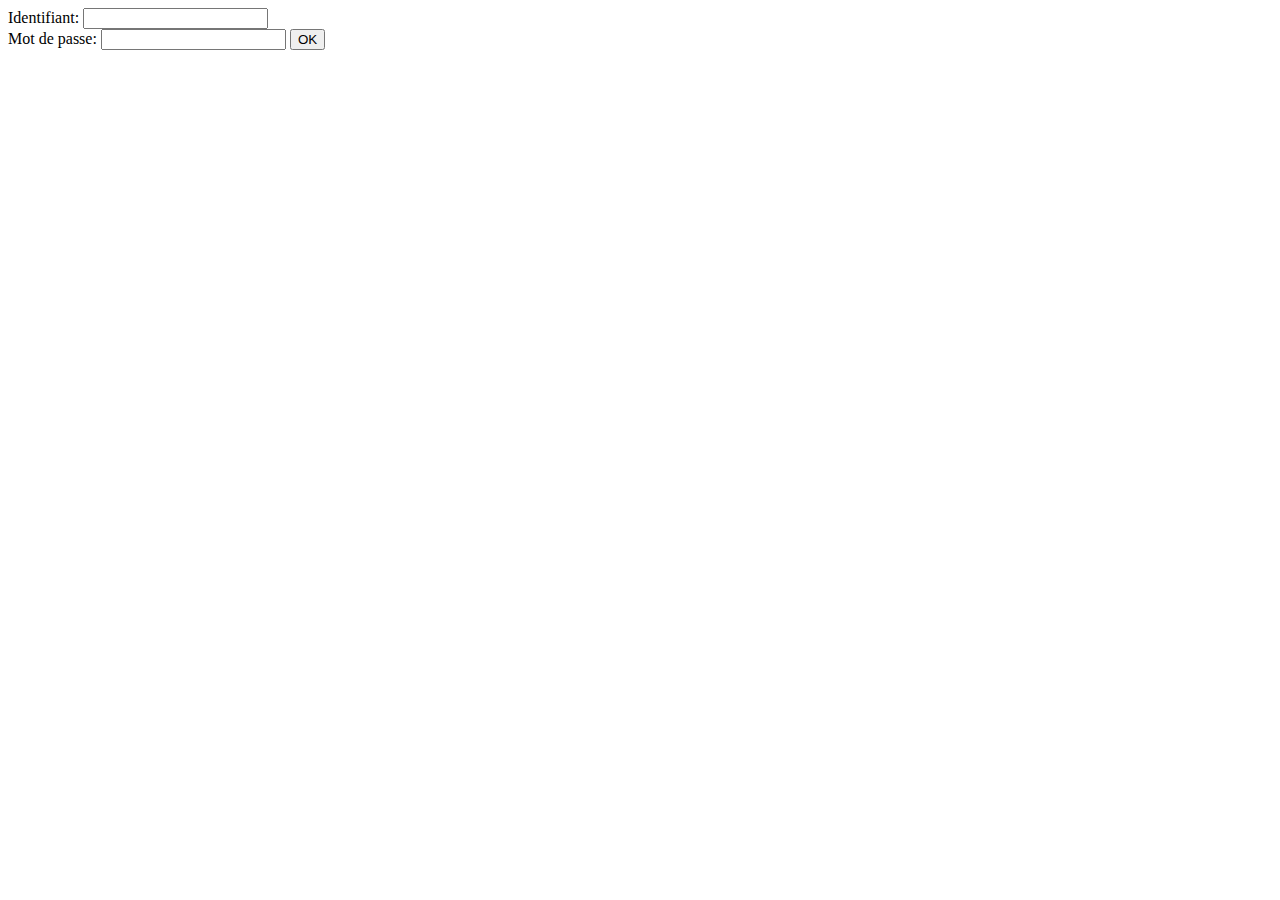
<file: D04-PHP-MAMP/ex01/index.html>
<html>
    <body>
    <form action="create.php" method="post">
    Identifiant: <input type="text" name="login" value=""/>
    <br />
    Mot de passe: <input type="password" name="passwd" value=""/>
    <input type="submit" name="submit" value="OK"/>
    </form>
    </body>
</html>
</file>
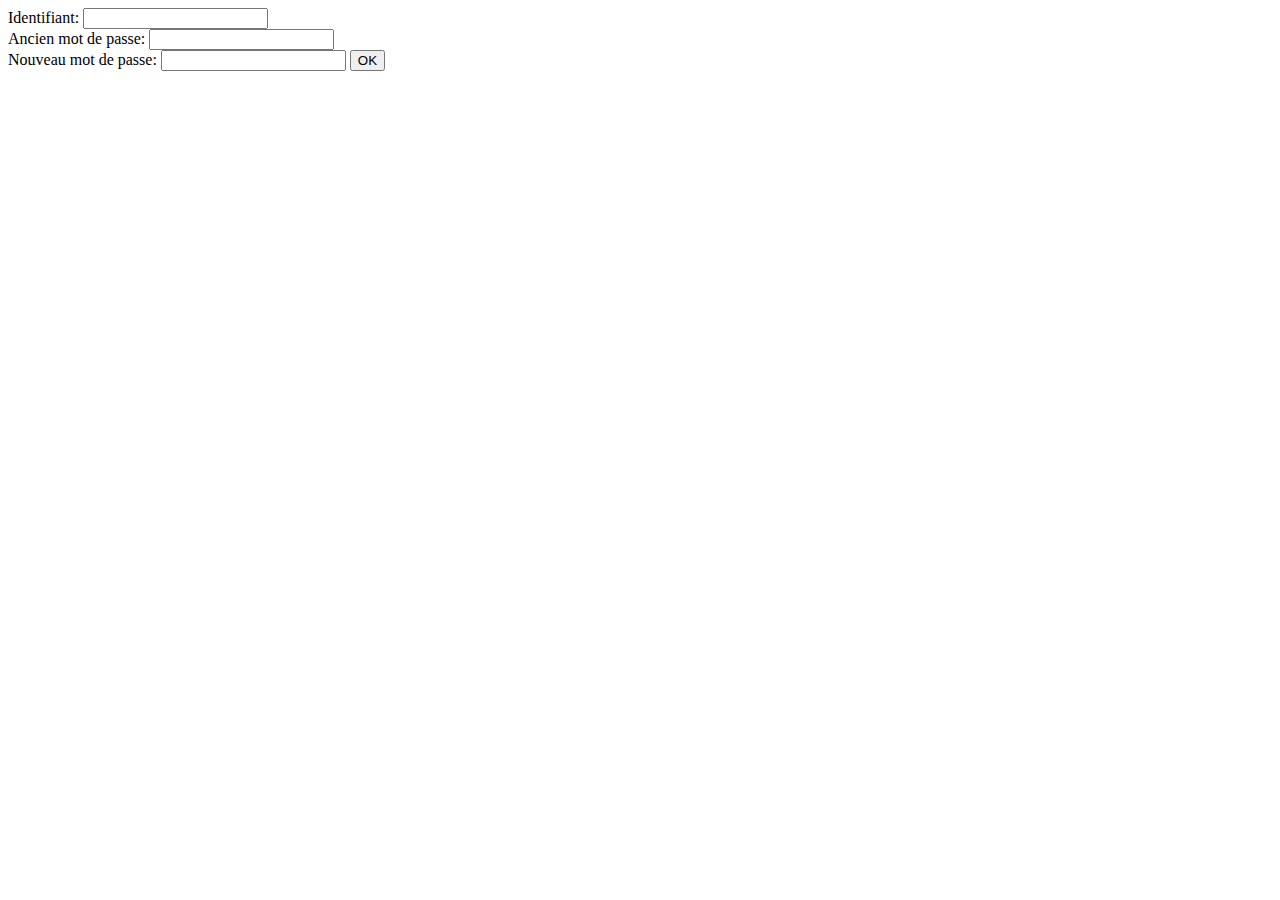
<file: D04-PHP-MAMP/ex02/index.html>
<html>
    <body>
    <form action="modif.php" method="post">
    Identifiant: <input type="text" name="login" value=""/>
    <br />
    Ancien mot de passe: <input type="password" name="oldpw" value="" />
    <br />
    Nouveau mot de passe: <input type="password" name="newpw" value=""/>
    <input type="submit" name="submit" value="OK"/>
    </form>
    </body>
</html>
</file>
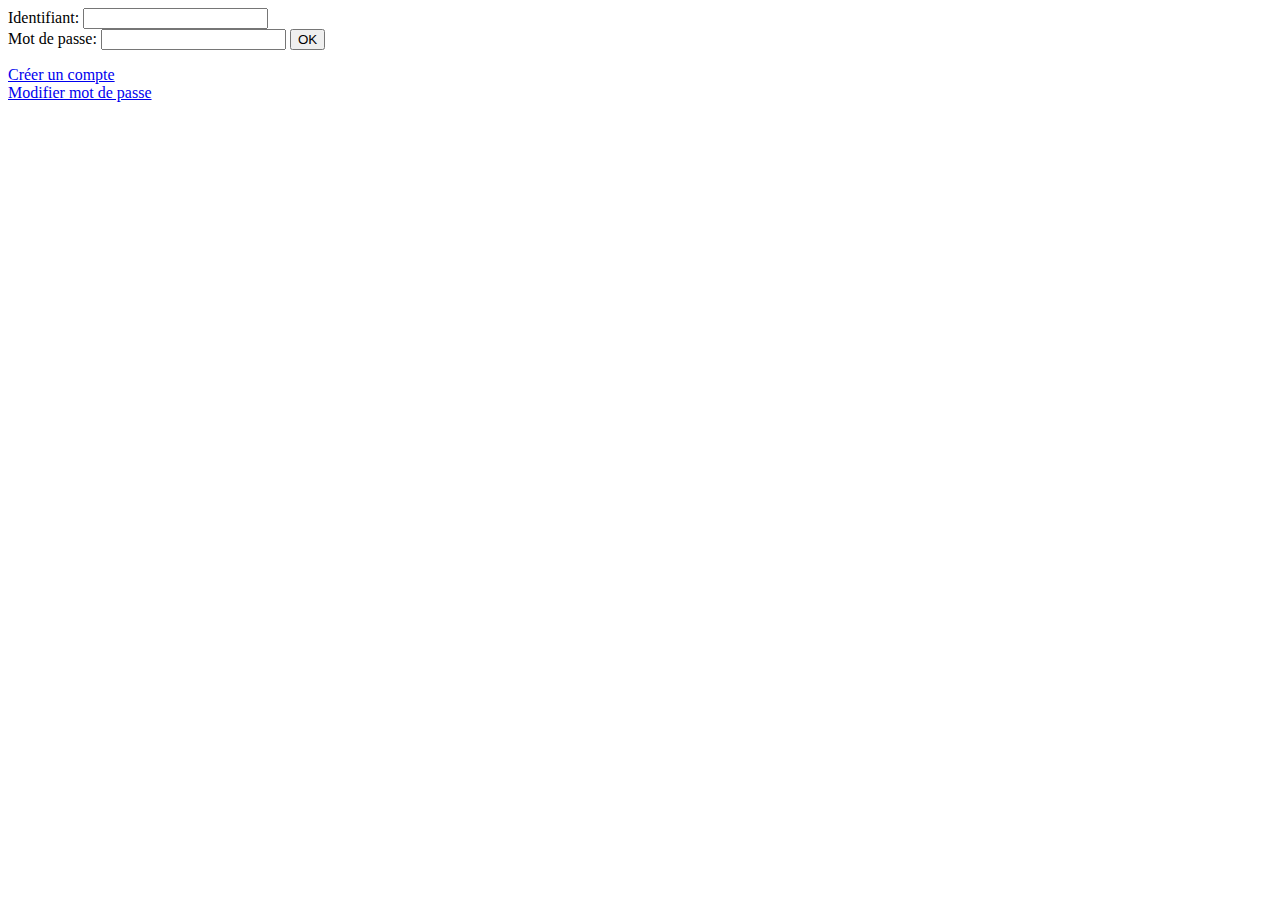
<file: D04-PHP-MAMP/ex04/index.html>
<html>
    <head>
        <meta charset="UTF-8">
    </head>
    <body>
    <form action="login.php" method="post">
    Identifiant: <input type="text" name="login" value="">
    <br />
    Mot de passe: <input type="password" name="passwd" value="">
    <input type="submit" name="submit" value="OK">
    </form>
    <a href="create.html">Créer un compte</a>
    <br />
    <a href="modif.html">Modifier mot de passe</a>
    </body>
</html>
</file>
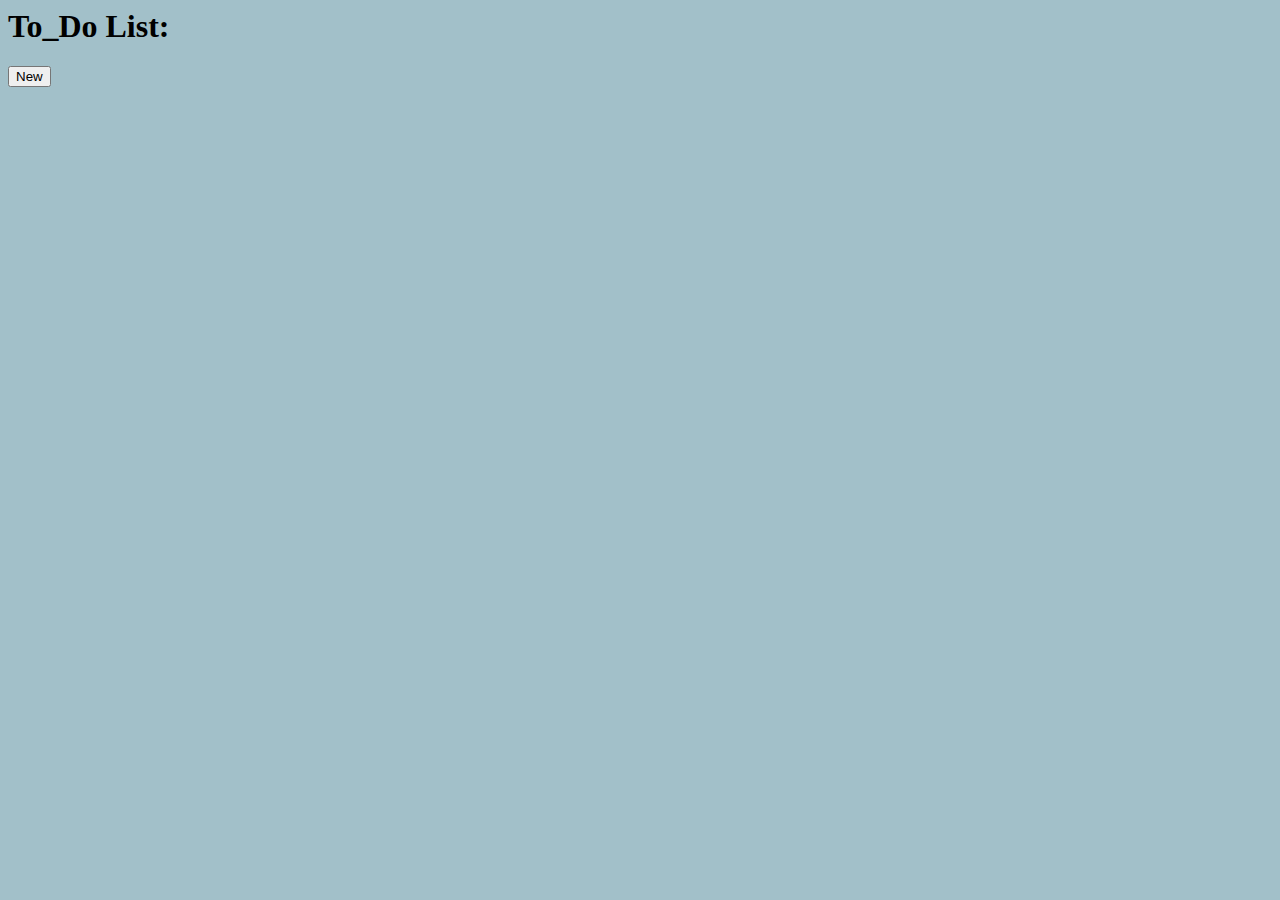
<file: D09-JAVASCRIPT-JQUERY/ex02/index.html>
<html>
    <head>
        <meta charset="UTF-8">
        <title>To_Do</title>
        <style>
            body{           
	            background-color: rgb(162, 192, 201);
	        }
			.new_elem{
   				background-color:rgb(74, 182, 173);
   				width:20%;
    			font-size:1em;
    			padding:1%;
    			margin-top:2px;
 			}
        </style>
    </head>
    <script src="todo.js"></script>
    <body>
		<h1>To_Do List:</h1>
            <div class="ft_list" id="ft_list"></div>
            <button id="submit" onclick="addEntry(this)">New</button>
    </body>
</html>
</file>
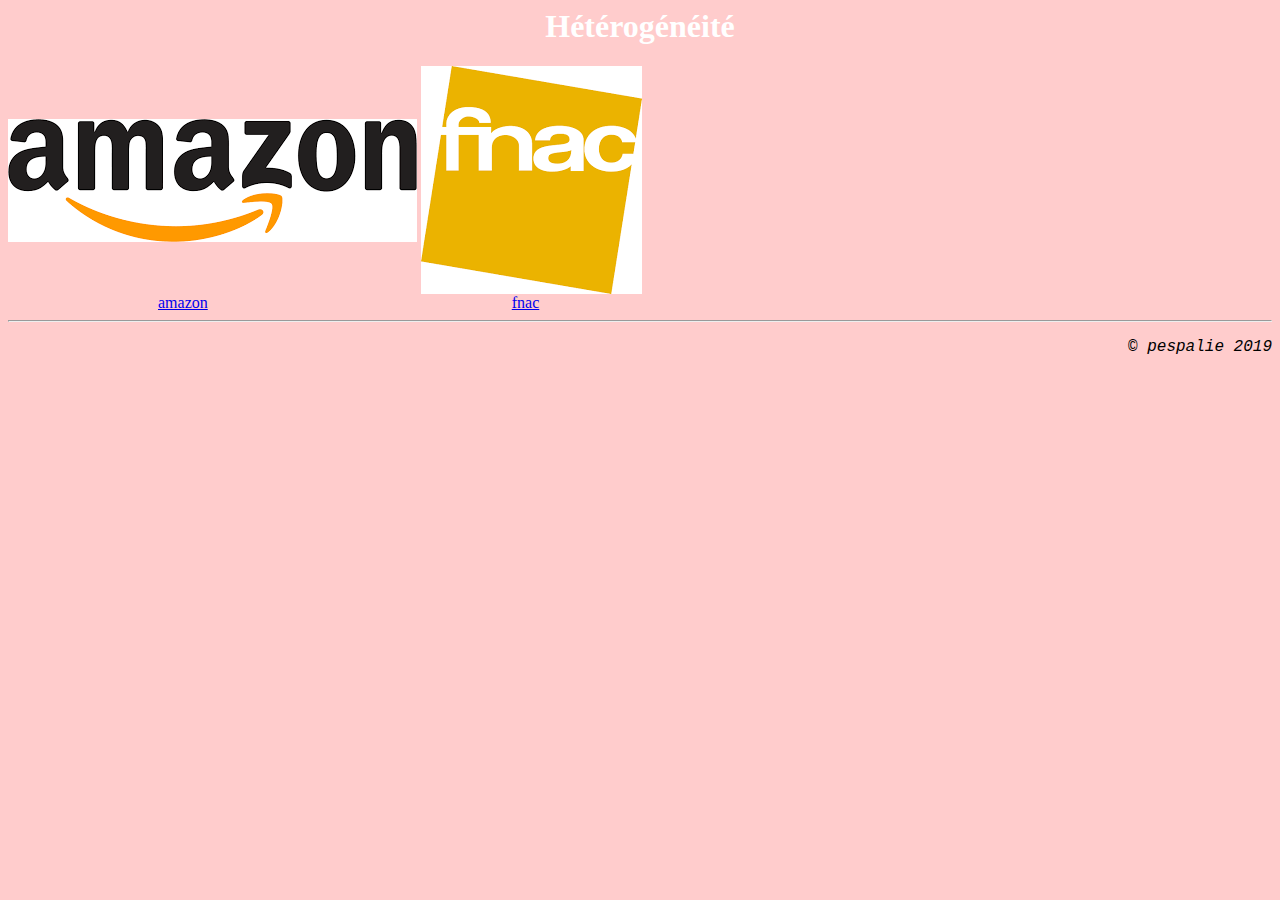
<file: D00-HTML-CSS/ex00/baba.html>
<HTML>
<HEAD>
    <meta charset="UTF-8">
    <TITLE>
        B.A.BA
    </TITLE>
    <STYLE>
        H1 {color:white;}
        p {font-family: 'Courier New', Courier, monospace;
        text-align: right;}
    </STYLE>
</HEAD>
<BODY style="background-color:#ffcccc;">
    <H1><center>Hétérogénéité</center></H1>
        <div>
            <img style ="vertical-align:middle" src="amazon.png">
            <img style="vertical-align:middle" src="fnac.png">
            <BR />
            <a href="https://amazon.fr" style="margin-left:150px">amazon</a>
            <a href="https://www.fnac.com/" style="margin-left:300px">fnac</a>
        </div>
        <hr />
        <p><i>&copy pespalie 2019</i></p>
</BODY>
</HTML>
</file>
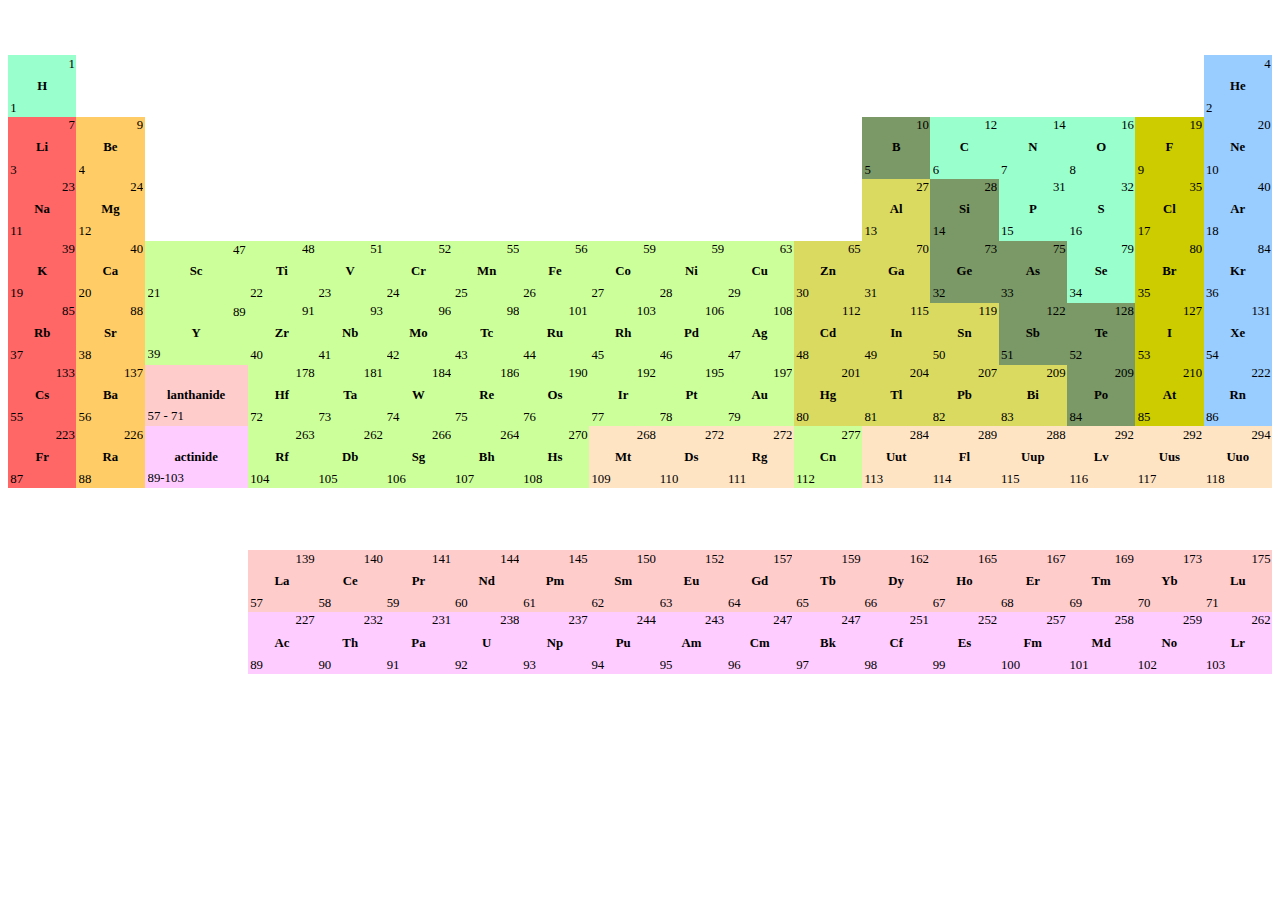
<file: D00-HTML-CSS/ex01/mendeleiev.html>
<html>
    <head>
        <meta charset="UTF-8">
        <title>Tableau Périodique des éléments - Dimitri Mendeleïev</title>
        <style>
            table
            {
                width: 100%;
                height: 70%;
                border-collapse: collapse;
            }
            td, th
            {
                text-align: center;
                position: relative;
                height: 10%;
                width: 2%;
            }
            h1{
                text-align: center;
                color: white;
                font-size: 2vw;
            }
            h2
            {
                margin: 0;
                font-size: 1vw;
                overflow: hidden;
            }
            .num
            {
                position: absolute;
                text-align: left;
                margin: 2%;
                bottom: 0;

            }
            .masse
            {
                position: absolute;
                text-align: right;
                margin: 2%;
                top: 0;
                right: 0;
            }
            .no_border
            {
                height: 10%;
                width: 10%;
                border: none;
            }
            td p
            {
                font-size: 1vw;
                width: 100%;
                max-height: 100%;
                overflow: hidden;
            }
            .non_metal{
                background-color: #99ffcc;
                box-shadow: 0 0 5px #00994d; 
            }
            .gaz_noble{
                background-color: #99ccff;
                box-shadow: 0 0 5px #0066ff;
            }
            .alcalin{
                background-color: #ff6666;
                box-shadow: 0 0 5px #990000;    
            }
            .terreux{
                background-color: #ffcc66;
                box-shadow: 0 0 5px #4d3300;
            }
            .lanthanide{
                background-color: #ffcccc;
                box-shadow:0 0 5px #ff4d4d;
            }
            .actinide{
                background-color: #ffccff;
                box-shadow:0 0 5px #cc00cc;
            }
            .transition{
                background-color: #ccff99;
                box-shadow:0 0 5px #264d00;
            }
            .poor{
                background-color: #dada60;
                box-shadow:0 0 5px #505039;
            }
            .metalloide{
                background-color: #7a9966;
                box-shadow:0 0 5px #293d3d;
            }
            .hallogene{
                background-color: #cccc00;
                box-shadow:0 0 5px #663d00;
            }
            .none{
                background-color: bisque;
                box-shadow: 0 0 5px grey; 
            }
           body{
                background-image: url(https://vignette.wikia.nocookie.net/yandere-simulator/images/f/f1/Galaxy-Background.jpg/revision/latest?cb=20161008081810);
            }
        </style>
    </head>

    <body>
        <div class="wrapper">
            <h1 >Le tableau de Mendeleïev</h1>
        <table> 
            <tr>
                <td class="non_metal"><p class="masse" contenteditable="true">1</p><h2 contenteditable="true">H</h2><p class="num" contenteditable="true">1</p></td>
                <td colspan="16" class="no_border"></td>
                <td class="gaz_noble"><p class="masse" contenteditable="true">4</p><h2 contenteditable="true">He</h2><p class="num" contenteditable="true">2</p></td>
            </tr>
            <tr>
                <td class="alcalin"><p class="masse" contenteditable="true">7</p><h2 contenteditable="true">Li</h2><p class="num" contenteditable="true">3</p></td>
                <td class="terreux"><p class="masse" contenteditable="true">9</p><h2 contenteditable="true">Be</h2><p class="num" contenteditable="true">4</p></td>
                <td colspan="10" class="no_border"></td>
                <td class="metalloide"><p class="masse" contenteditable="true">10</p><h2 contenteditable="true">B</h2><p class="num" contenteditable="true">5</p></td>
                <td class="non_metal"><p class="masse" contenteditable="true">12</p><h2 contenteditable="true">C</h2><p class="num" contenteditable="true">6</p></td>
                <td class="non_metal"><p class="masse" contenteditable="true">14</p><h2 contenteditable="true">N</h2><p class="num" contenteditable="true">7</p></td>
                <td class="non_metal"><p class="masse" contenteditable="true">16</p><h2 contenteditable="true">O</h2><p class="num" contenteditable="true">8</p></td>
                <td class="hallogene"><p class="masse" contenteditable="true">19</p><h2 contenteditable="true">F</h2><p class="num" contenteditable="true">9</p></td>
                <td class="gaz_noble"><p class="masse" contenteditable="true">20</p><h2 contenteditable="true">Ne</h2><p class="num" contenteditable="true">10</p></td>
            </tr>
            <tr>
                <td class="alcalin"><p class="masse" contenteditable="true">23</p><h2 contenteditable="true">Na</h2><p class="num" contenteditable="true">11</p></td>
                <td class="terreux"><p class="masse" contenteditable="true">24</p><h2 contenteditable="true">Mg</h2><p class="num" contenteditable="true">12</p></td>
                <td colspan="10" class="no_border"></td>
                <td class="poor"><p class="masse" contenteditable="true">27</p><h2 contenteditable="true">Al</h2><p class="num" contenteditable="true">13</p></td>
                <td class="metalloide"><p class="masse" contenteditable="true">28</p><h2 contenteditable="true">Si</h2><p class="num" contenteditable="true">14</p></td>
                <td class="non_metal"><p class="masse" contenteditable="true">31</p><h2 contenteditable="true">P</h2><p class="num" contenteditable="true">15</p></td>
                <td class="non_metal"><p class="masse" contenteditable="true">32</p><h2 contenteditable="true">S</h2><p class="num" contenteditable="true">16</p></td>
                <td class="hallogene"><p class="masse" contenteditable="true">35</p><h2 contenteditable="true">Cl</h2><p class="num" contenteditable="true">17</p></td>
                <td class="gaz_noble"><p class="masse" contenteditable="true">40</p><h2 contenteditable="true">Ar</h2><p class="num" contenteditable="true">18</p></td>
            </tr>
            <tr>
                <td class="alcalin"><p class="masse" contenteditable="true">39</p><h2 contenteditable="true">K</h2><p class="num" contenteditable="true">19</p></td>
                <td class="terreux"><p class="masse" contenteditable="true">40</p><h2 contenteditable="true">Ca</h2><p class="num" contenteditable="true">20</p></td>
                <td class="transition"><p class="masse" contenteditable="true">47</p><h2 contenteditable="true">Sc</h2><p class="num" contenteditable="true">21</p></td>
                <td class="transition"><p class="masse" contenteditable="true">48</p><h2 contenteditable="true">Ti</h2><p class="num" contenteditable="true">22</p></td>
                <td class="transition"><p class="masse" contenteditable="true">51</p><h2 contenteditable="true">V</h2><p class="num" contenteditable="true">23</p></td>
                <td class="transition"><p class="masse" contenteditable="true">52</p><h2 contenteditable="true">Cr</h2><p class="num" contenteditable="true">24</p></td>
                <td class="transition"><p class="masse" contenteditable="true">55</p><h2 contenteditable="true">Mn</h2><p class="num" contenteditable="true">25</p></td>
                <td class="transition"><p class="masse" contenteditable="true">56</p><h2 contenteditable="true">Fe</h2><p class="num" contenteditable="true">26</p></td>
                <td class="transition"><p class="masse" contenteditable="true">59</p><h2 contenteditable="true">Co</h2><p class="num" contenteditable="true">27</p></td>
                <td class="transition"><p class="masse" contenteditable="true">59</p><h2 contenteditable="true">Ni</h2><p class="num" contenteditable="true">28</p></td>
                <td class="transition"><p class="masse" contenteditable="true">63</p><h2 contenteditable="true">Cu</h2><p class="num" contenteditable="true">29</p></td>
                <td class="poor"><p class="masse" contenteditable="true">65</p><h2 contenteditable="true">Zn</h2><p class="num" contenteditable="true">30</p></td>
                <td class="poor"><p class="masse" contenteditable="true">70</p><h2 contenteditable="true">Ga</h2><p class="num" contenteditable="true">31</p></td>
                <td class="metalloide"><p class="masse" contenteditable="true">73</p><h2 contenteditable="true">Ge</h2><p class="num" contenteditable="true">32</p></td>
                <td class="metalloide"><p class="masse" contenteditable="true">75</p><h2 contenteditable="true">As</h2><p class="num" contenteditable="true">33</p></td>
                <td class="non_metal"><p class="masse" contenteditable="true">79</p><h2 contenteditable="true">Se</h2><p class="num" contenteditable="true">34</p></td>
                <td class="hallogene"><p class="masse" contenteditable="true">80</p><h2 contenteditable="true">Br</h2><p class="num" contenteditable="true">35</p></td>
                <td class="gaz_noble"><p class="masse" contenteditable="true">84</p><h2 contenteditable="true">Kr</h2><p class="num" contenteditable="true">36</p></td>
            </tr>
            <tr>
                <td class="alcalin"><p class="masse" contenteditable="true">85</p><h2 contenteditable="true">Rb</h2><p class="num" contenteditable="true">37</p></td>
                <td class="terreux"><p class="masse" contenteditable="true">88</p><h2 contenteditable="true">Sr</h2><p class="num" contenteditable="true">38</p></td>
                <td class="transition"><p class="masse" contenteditable="true">89</p><h2 contenteditable="true">Y</h2><p class="num" contenteditable="true">39</p></td>
                <td class="transition"><p class="masse" contenteditable="true">91</p><h2 contenteditable="true">Zr</h2><p class="num" contenteditable="true">40</p></td>
                <td class="transition"><p class="masse" contenteditable="true">93</p><h2 contenteditable="true">Nb</h2><p class="num" contenteditable="true">41</p></td>
                <td class="transition"><p class="masse" contenteditable="true">96</p><h2 contenteditable="true">Mo</h2><p class="num" contenteditable="true">42</p></td>
                <td class="transition"><p class="masse" contenteditable="true">98</p><h2 contenteditable="true">Tc</h2><p class="num" contenteditable="true">43</p></td>
                <td class="transition"><p class="masse" contenteditable="true">101</p><h2 contenteditable="true">Ru</h2><p class="num" contenteditable="true">44</p></td>
                <td class="transition"><p class="masse" contenteditable="true">103</p><h2 contenteditable="true">Rh</h2><p class="num" contenteditable="true">45</p></td>
                <td class="transition"><p class="masse" contenteditable="true">106</p><h2 contenteditable="true">Pd</h2><p class="num" contenteditable="true">46</p></td>
                <td class="transition"><p class="masse" contenteditable="true">108</p><h2 contenteditable="true">Ag</h2><p class="num" contenteditable="true">47</p></td>
                <td class="poor"><p class="masse" contenteditable="true">112</p><h2 contenteditable="true">Cd</h2><p class="num" contenteditable="true">48</p></td>
                <td class="poor"><p class="masse" contenteditable="true">115</p><h2 contenteditable="true">In</h2><p class="num" contenteditable="true">49</p></td>
                <td class="poor"><p class="masse" contenteditable="true">119</p><h2 contenteditable="true">Sn</h2><p class="num" contenteditable="true">50</p></td>
                <td class="metalloide"><p class="masse" contenteditable="true">122</p><h2 contenteditable="true">Sb</h2><p class="num" contenteditable="true">51</p></td>
                <td class="metalloide"><p class="masse" contenteditable="true">128</p><h2 contenteditable="true">Te</h2><p class="num" contenteditable="true">52</p></td>
                <td class="hallogene"><p class="masse" contenteditable="true">127</p><h2 contenteditable="true">I</h2><p class="num" contenteditable="true">53</p></td>
                <td class="gaz_noble"><p class="masse" contenteditable="true">131</p><h2 contenteditable="true">Xe</h2><p class="num" contenteditable="true">54</p></td>
            </tr>
            <tr>
                <td class="alcalin"><p class="masse" contenteditable="true">133</p><h2 contenteditable="true">Cs</h2><p class="num" contenteditable="true">55</p></td>
                <td class="terreux"><p class="masse" contenteditable="true">137</p><h2 contenteditable="true">Ba</h2><p class="num" contenteditable="true">56</p></td>
                <td class="lanthanide"><p class="masse" contenteditable="true"></p><h2 contenteditable="true">lanthanide</h2><p class="num" contenteditable="true">57 - 71</p></td>
                <td class="transition"><p class="masse" contenteditable="true">178</p><h2 contenteditable="true">Hf</h2><p class="num" contenteditable="true">72</p></td>
                <td class="transition"><p class="masse" contenteditable="true">181</p><h2 contenteditable="true">Ta</h2><p class="num" contenteditable="true">73</p></td>
                <td class="transition"><p class="masse" contenteditable="true">184</p><h2 contenteditable="true">W</h2><p class="num" contenteditable="true">74</p></td>
                <td class="transition"><p class="masse" contenteditable="true">186</p><h2 contenteditable="true">Re</h2><p class="num" contenteditable="true">75</p></td>
                <td class="transition"><p class="masse" contenteditable="true">190</p><h2 contenteditable="true">Os</h2><p class="num" contenteditable="true">76</p></td>
                <td class="transition"><p class="masse" contenteditable="true">192</p><h2 contenteditable="true">Ir</h2><p class="num" contenteditable="true">77</p></td>
                <td class="transition"><p class="masse" contenteditable="true">195</p><h2 contenteditable="true">Pt</h2><p class="num" contenteditable="true">78</p></td>
                <td class="transition"><p class="masse" contenteditable="true">197</p><h2 contenteditable="true">Au</h2><p class="num" contenteditable="true">79</p></td>
                <td class="poor"><p class="masse" contenteditable="true">201</p><h2 contenteditable="true">Hg</h2><p class="num" contenteditable="true">80</p></td>
                <td class="poor"><p class="masse" contenteditable="true">204</p><h2 contenteditable="true">Tl</h2><p class="num" contenteditable="true">81</p></td>
                <td class="poor"><p class="masse" contenteditable="true">207</p><h2 contenteditable="true">Pb</h2><p class="num" contenteditable="true">82</p></td>
                <td class="poor"><p class="masse" contenteditable="true">209</p><h2 contenteditable="true">Bi</h2><p class="num" contenteditable="true">83</p></td>
                <td class="metalloide"><p class="masse" contenteditable="true">209</p><h2 contenteditable="true">Po</h2><p class="num" contenteditable="true">84</p></td>
                <td class="hallogene"><p class="masse" contenteditable="true">210</p><h2 contenteditable="true">At</h2><p class="num" contenteditable="true">85</p></td>
                <td class="gaz_noble"><p class="masse" contenteditable="true">222</p><h2 contenteditable="true">Rn</h2><p class="num" contenteditable="true">86</p></td>
            </tr>
            <tr>
                <td class="alcalin"><p class="masse" contenteditable="true">223</p><h2 contenteditable="true">Fr</h2><p class="num" contenteditable="true">87</p></td>
                <td class="terreux"><p class="masse" contenteditable="true">226</p><h2 contenteditable="true">Ra</h2><p class="num" contenteditable="true">88</p></td>
                <td class="actinide"><p class="masse" contenteditable="true"></p><h2 contenteditable="true">actinide</h2><p class="num" contenteditable="true">89-103</p></td>
                <td class="transition"><p class="masse" contenteditable="true">263</p><h2 contenteditable="true">Rf</h2><p class="num" contenteditable="true">104</p></td>
                <td class="transition"><p class="masse" contenteditable="true">262</p><h2 contenteditable="true">Db</h2><p class="num" contenteditable="true">105</p></td>
                <td class="transition"><p class="masse" contenteditable="true">266</p><h2 contenteditable="true">Sg</h2><p class="num" contenteditable="true">106</p></td>
                <td class="transition"><p class="masse" contenteditable="true">264</p><h2 contenteditable="true">Bh</h2><p class="num" contenteditable="true">107</p></td>
                <td class="transition"><p class="masse" contenteditable="true">270</p><h2 contenteditable="true">Hs</h2><p class="num" contenteditable="true">108</p></td>
                <td class="none"><p class="masse" contenteditable="true">268</p><h2 contenteditable="true">Mt</h2><p class="num" contenteditable="true">109</p></td>
                <td class="none"><p class="masse" contenteditable="true">272</p><h2 contenteditable="true">Ds</h2><p class="num" contenteditable="true">110</p></td>
                <td class="none"><p class="masse" contenteditable="true">272</p><h2 contenteditable="true">Rg</h2><p class="num" contenteditable="true">111</p></td>
                <td class="transition"><p class="masse" contenteditable="true">277</p><h2 contenteditable="true">Cn</h2><p class="num" contenteditable="true">112</p></td>
                <td class="none"><p class="masse" contenteditable="true">284</p><h2 contenteditable="true">Uut</h2><p class="num" contenteditable="true">113</p></td>
                <td class="none"><p class="masse" contenteditable="true">289</p><h2 contenteditable="true">Fl</h2><p class="num" contenteditable="true">114</p></td>
                <td class="none"><p class="masse" contenteditable="true">288</p><h2 contenteditable="true">Uup</h2><p class="num" contenteditable="true">115</p></td>
                <td class="none"><p class="masse" contenteditable="true">292</p><h2 contenteditable="true">Lv</h2><p class="num" contenteditable="true">116</p></td>
                <td class="none"><p class="masse" contenteditable="true">292</p><h2 contenteditable="true">Uus</h2><p class="num" contenteditable="true">117</p></td>
                <td class="none"><p class="masse" contenteditable="true">294</p><h2 contenteditable="true">Uuo</h2><p class="num" contenteditable="true">118</p></td>
            </tr>
            <tr>
            </tr>
            <tr>
                <td colspan="3" class="no_border"></td>
                <td class="lanthanide"><p class="masse" contenteditable="true">139</p><h2 contenteditable="true">La</h2><p class="num" contenteditable="true">57</p></td>
                <td class="lanthanide"><p class="masse" contenteditable="true">140</p><h2 contenteditable="true">Ce</h2><p class="num" contenteditable="true">58</p></td>
                <td class="lanthanide"><p class="masse" contenteditable="true">141</p><h2 contenteditable="true">Pr</h2><p class="num" contenteditable="true">59</p></td>
                <td class="lanthanide"><p class="masse" contenteditable="true">144</p><h2 contenteditable="true">Nd</h2><p class="num" contenteditable="true">60</p></td>
                <td class="lanthanide"><p class="masse" contenteditable="true">145</p><h2 contenteditable="true">Pm</h2><p class="num" contenteditable="true">61</p></td>
                <td class="lanthanide"><p class="masse" contenteditable="true">150</p><h2 contenteditable="true">Sm</h2><p class="num" contenteditable="true">62</p></td>
                <td class="lanthanide"><p class="masse" contenteditable="true">152</p><h2 contenteditable="true">Eu</h2><p class="num" contenteditable="true">63</p></td>
                <td class="lanthanide"><p class="masse" contenteditable="true">157</p><h2 contenteditable="true">Gd</h2><p class="num" contenteditable="true">64</p></td>
                <td class="lanthanide"><p class="masse" contenteditable="true">159</p><h2 contenteditable="true">Tb</h2><p class="num" contenteditable="true">65</p></td>
                <td class="lanthanide"><p class="masse" contenteditable="true">162</p><h2 contenteditable="true">Dy</h2><p class="num" contenteditable="true">66</p></td>
                <td class="lanthanide"><p class="masse" contenteditable="true">165</p><h2 contenteditable="true">Ho</h2><p class="num" contenteditable="true">67</p></td>
                <td class="lanthanide"><p class="masse" contenteditable="true">167</p><h2 contenteditable="true">Er</h2><p class="num" contenteditable="true">68</p></td>
                <td class="lanthanide"><p class="masse" contenteditable="true">169</p><h2 contenteditable="true">Tm</h2><p class="num" contenteditable="true">69</p></td>
                <td class="lanthanide"><p class="masse" contenteditable="true">173</p><h2 contenteditable="true">Yb</h2><p class="num" contenteditable="true">70</p></td>
                <td class="lanthanide"><p class="masse" contenteditable="true">175</p><h2 contenteditable="true">Lu</h2><p class="num" contenteditable="true">71</p></td> 
            </tr>
            <tr>
                <td colspan="3" class="no_border"></td>
                <td class="actinide"><p class="masse" contenteditable="true">227</p><h2 contenteditable="true">Ac</h2><p class="num" contenteditable="true">89</p></td>
                <td class="actinide"><p class="masse" contenteditable="true">232</p><h2 contenteditable="true">Th</h2><p class="num" contenteditable="true">90</p></td>
                <td class="actinide"><p class="masse" contenteditable="true">231</p><h2 contenteditable="true">Pa</h2><p class="num" contenteditable="true">91</p></td>
                <td class="actinide"><p class="masse" contenteditable="true">238</p><h2 contenteditable="true">U</h2><p class="num" contenteditable="true">92</p></td>
                <td class="actinide"><p class="masse" contenteditable="true">237</p><h2 contenteditable="true">Np</h2><p class="num" contenteditable="true">93</p></td>
                <td class="actinide"><p class="masse" contenteditable="true">244</p><h2 contenteditable="true">Pu</h2><p class="num" contenteditable="true">94</p></td>
                <td class="actinide"><p class="masse" contenteditable="true">243</p><h2 contenteditable="true">Am</h2><p class="num" contenteditable="true">95</p></td>
                <td class="actinide"><p class="masse" contenteditable="true">247</p><h2 contenteditable="true">Cm</h2><p class="num" contenteditable="true">96</p></td>
                <td class="actinide"><p class="masse" contenteditable="true">247</p><h2 contenteditable="true">Bk</h2><p class="num" contenteditable="true">97</p></td>
                <td class="actinide"><p class="masse" contenteditable="true">251</p><h2 contenteditable="true">Cf</h2><p class="num" contenteditable="true">98</p></td>
                <td class="actinide"><p class="masse" contenteditable="true">252</p><h2 contenteditable="true">Es</h2><p class="num" contenteditable="true">99</p></td>
                <td class="actinide"><p class="masse" contenteditable="true">257</p><h2 contenteditable="true">Fm</h2><p class="num" contenteditable="true">100</p></td>
                <td class="actinide"><p class="masse" contenteditable="true">258</p><h2 contenteditable="true">Md</h2><p class="num" contenteditable="true">101</p></td>
                <td class="actinide"><p class="masse" contenteditable="true">259</p><h2 contenteditable="true">No</h2><p class="num" contenteditable="true">102</p></td>
                <td class="actinide"><p class="masse" contenteditable="true">262</p><h2 contenteditable="true">Lr</h2><p class="num" contenteditable="true">103</p></td>
            </tr>
        </table>
        </div>
    </body>
</html>
</file>
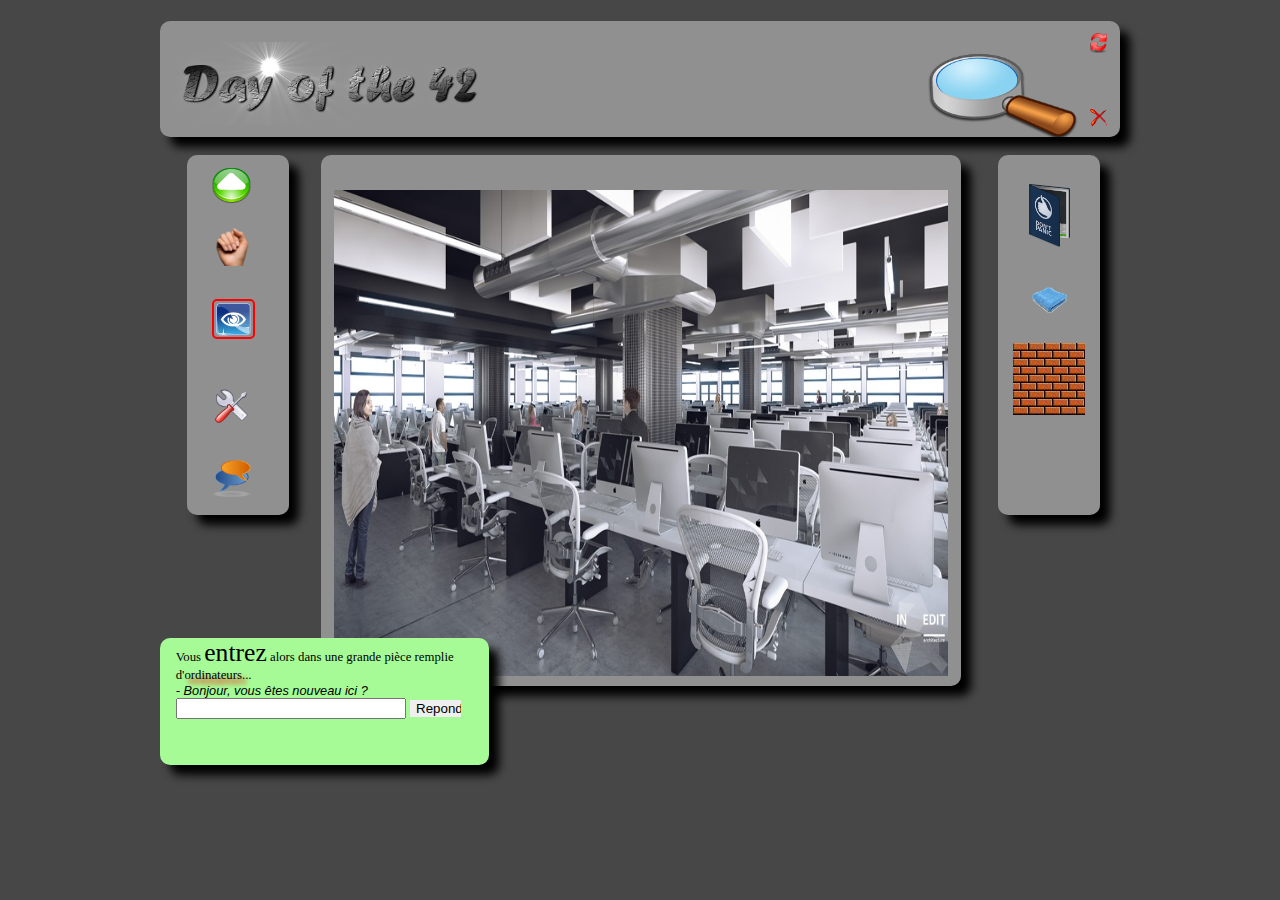
<file: D00-HTML-CSS/ex02/doft.html>
<html>
    <head>
        <meta charset="UTF-8">
        <title>Day of the 42</title>
        <link rel="stylesheet" href="doft.css">
    </head>
    <body>
    <div class="wrapper">
        <header class="radius shadow">
            <img src="ressources/day_of_the_42.png">
            <div class="top_right">
                <img src="ressources/loupe.png" class="loupe">
                <a href="https://disney.com/"><img src="ressources/reload.png" class="reload" title="Recommencer au début"></a>
                <a href="https://www.relaischateaux.com/fr/"><img src="ressources/close.gif" class="close" title="Déconnecter"></a>
            </div>
        </header> 
        <div class="middle">
            <div class="radius shadow left_column">
                <img src="ressources/arrow.png" class="arrow" title="Avancer" alt="Avancer">
                <img src="ressources/main.png" class="main" title="Prendre" alt="Prendre">
                <img src="ressources/oeil.png" class="oeil" title="Regarder" alt="Regarder">
                <img src="ressources/outil.png" class="outil" title="Utiliser" alt="Utiliser">
                <img src="ressources/chat-icon.png" class="chat" title="Parler" alt="Parler">
            </div>
            <div class="radius shadow room">
                <img src="ressources/cluster.jpg">
                <a id="ikea" href="https://www.ikea.com/"></a>
                <a id="apple" href="https://www.apple.com/"></a>
            </div>
            <div class="radius shadow right_column">
                <img src="ressources/book.png" class="book" title="Option">
                <img src="ressources/towel.png" class="towel" title="Save">
                <div class="brick" title="Return"></div>
            </div>
        </div>  
        <div class="radius shadow green_box">
            <p>Vous <span class="bold">entrez</span> alors dans une grande pièce remplie d'<span class="shad">ordinateurs</span>...</p>
            <p class="italic">- Bonjour, vous êtes nouveau ici ?</p>
            <form action="">
                <input type="text" class="bar">
                <input type="submit" class="case" value="Repondre">
            </form>
        </div>
    </div>
    </body>
</html>
</file>
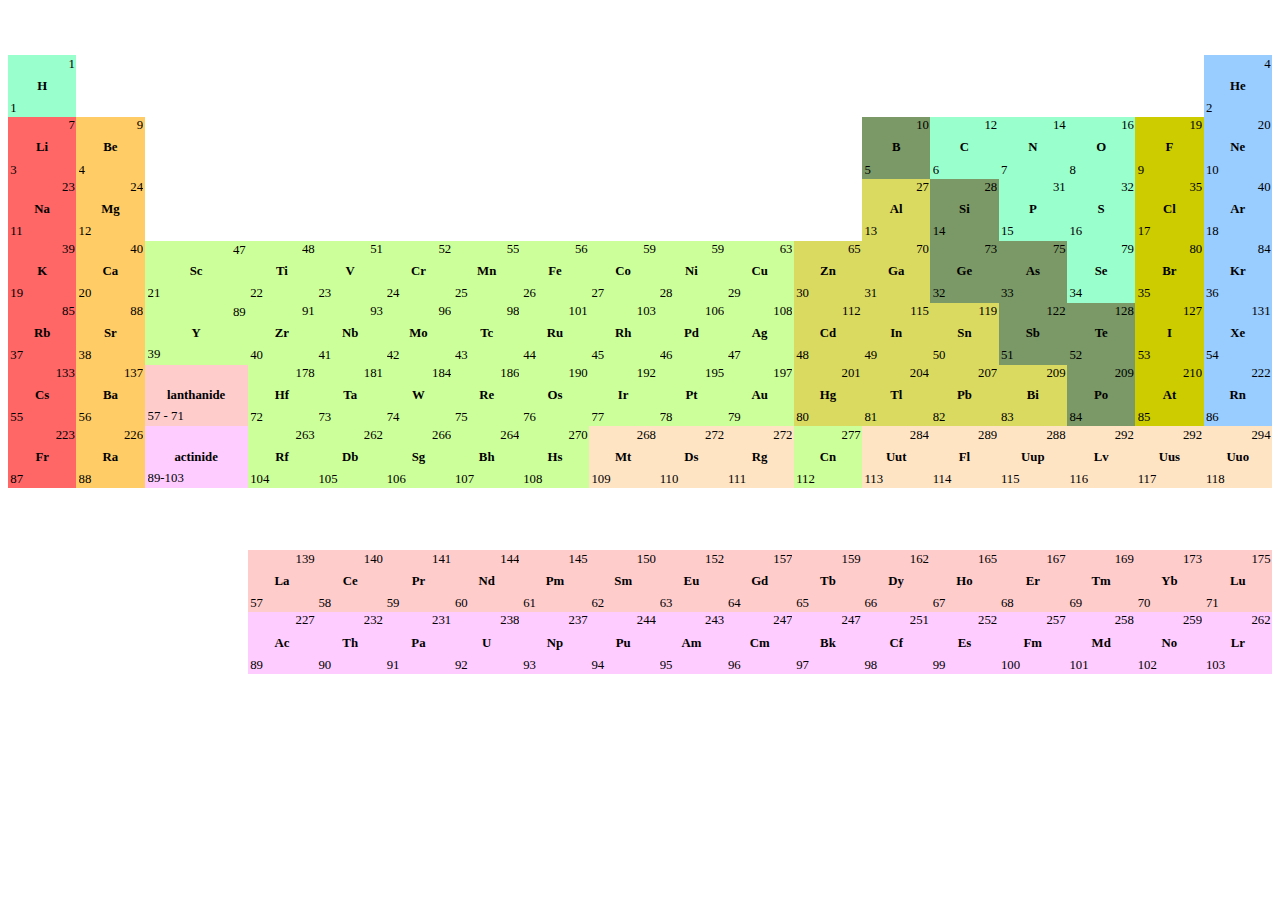
<file: D00-HTML-CSS/ex03/responsive.html>
<html>
    <head>
        <meta charset="UTF-8">
        <title>Tableau Périodique des éléments - Dimitri Mendeleïev</title>
        <link rel="stylesheet" href="responsive.css">
    </head>

    <body>
        <div class="wrapper">
            <h1 >Le tableau de Mendeleïev</h1>
        <table> 
            <tr>
                <td class="non_metal"><p class="masse" contenteditable="true">1</p><h2 contenteditable="true">H</h2><p class="num" contenteditable="true">1</p></td>
                <td colspan="16" class="no_border"></td>
                <td class="gaz_noble"><p class="masse" contenteditable="true">4</p><h2 contenteditable="true">He</h2><p class="num" contenteditable="true">2</p></td>
            </tr>
            <tr>
                <td class="alcalin"><p class="masse" contenteditable="true">7</p><h2 contenteditable="true">Li</h2><p class="num" contenteditable="true">3</p></td>
                <td class="terreux"><p class="masse" contenteditable="true">9</p><h2 contenteditable="true">Be</h2><p class="num" contenteditable="true">4</p></td>
                <td colspan="10" class="no_border"></td>
                <td class="metalloide"><p class="masse" contenteditable="true">10</p><h2 contenteditable="true">B</h2><p class="num" contenteditable="true">5</p></td>
                <td class="non_metal"><p class="masse" contenteditable="true">12</p><h2 contenteditable="true">C</h2><p class="num" contenteditable="true">6</p></td>
                <td class="non_metal"><p class="masse" contenteditable="true">14</p><h2 contenteditable="true">N</h2><p class="num" contenteditable="true">7</p></td>
                <td class="non_metal"><p class="masse" contenteditable="true">16</p><h2 contenteditable="true">O</h2><p class="num" contenteditable="true">8</p></td>
                <td class="hallogene"><p class="masse" contenteditable="true">19</p><h2 contenteditable="true">F</h2><p class="num" contenteditable="true">9</p></td>
                <td class="gaz_noble"><p class="masse" contenteditable="true">20</p><h2 contenteditable="true">Ne</h2><p class="num" contenteditable="true">10</p></td>
            </tr>
            <tr>
                <td class="alcalin"><p class="masse" contenteditable="true">23</p><h2 contenteditable="true">Na</h2><p class="num" contenteditable="true">11</p></td>
                <td class="terreux"><p class="masse" contenteditable="true">24</p><h2 contenteditable="true">Mg</h2><p class="num" contenteditable="true">12</p></td>
                <td colspan="10" class="no_border"></td>
                <td class="poor"><p class="masse" contenteditable="true">27</p><h2 contenteditable="true">Al</h2><p class="num" contenteditable="true">13</p></td>
                <td class="metalloide"><p class="masse" contenteditable="true">28</p><h2 contenteditable="true">Si</h2><p class="num" contenteditable="true">14</p></td>
                <td class="non_metal"><p class="masse" contenteditable="true">31</p><h2 contenteditable="true">P</h2><p class="num" contenteditable="true">15</p></td>
                <td class="non_metal"><p class="masse" contenteditable="true">32</p><h2 contenteditable="true">S</h2><p class="num" contenteditable="true">16</p></td>
                <td class="hallogene"><p class="masse" contenteditable="true">35</p><h2 contenteditable="true">Cl</h2><p class="num" contenteditable="true">17</p></td>
                <td class="gaz_noble"><p class="masse" contenteditable="true">40</p><h2 contenteditable="true">Ar</h2><p class="num" contenteditable="true">18</p></td>
            </tr>
            <tr>
                <td class="alcalin"><p class="masse" contenteditable="true">39</p><h2 contenteditable="true">K</h2><p class="num" contenteditable="true">19</p></td>
                <td class="terreux"><p class="masse" contenteditable="true">40</p><h2 contenteditable="true">Ca</h2><p class="num" contenteditable="true">20</p></td>
                <td class="transition"><p class="masse" contenteditable="true">47</p><h2 contenteditable="true">Sc</h2><p class="num" contenteditable="true">21</p></td>
                <td class="transition"><p class="masse" contenteditable="true">48</p><h2 contenteditable="true">Ti</h2><p class="num" contenteditable="true">22</p></td>
                <td class="transition"><p class="masse" contenteditable="true">51</p><h2 contenteditable="true">V</h2><p class="num" contenteditable="true">23</p></td>
                <td class="transition"><p class="masse" contenteditable="true">52</p><h2 contenteditable="true">Cr</h2><p class="num" contenteditable="true">24</p></td>
                <td class="transition"><p class="masse" contenteditable="true">55</p><h2 contenteditable="true">Mn</h2><p class="num" contenteditable="true">25</p></td>
                <td class="transition"><p class="masse" contenteditable="true">56</p><h2 contenteditable="true">Fe</h2><p class="num" contenteditable="true">26</p></td>
                <td class="transition"><p class="masse" contenteditable="true">59</p><h2 contenteditable="true">Co</h2><p class="num" contenteditable="true">27</p></td>
                <td class="transition"><p class="masse" contenteditable="true">59</p><h2 contenteditable="true">Ni</h2><p class="num" contenteditable="true">28</p></td>
                <td class="transition"><p class="masse" contenteditable="true">63</p><h2 contenteditable="true">Cu</h2><p class="num" contenteditable="true">29</p></td>
                <td class="poor"><p class="masse" contenteditable="true">65</p><h2 contenteditable="true">Zn</h2><p class="num" contenteditable="true">30</p></td>
                <td class="poor"><p class="masse" contenteditable="true">70</p><h2 contenteditable="true">Ga</h2><p class="num" contenteditable="true">31</p></td>
                <td class="metalloide"><p class="masse" contenteditable="true">73</p><h2 contenteditable="true">Ge</h2><p class="num" contenteditable="true">32</p></td>
                <td class="metalloide"><p class="masse" contenteditable="true">75</p><h2 contenteditable="true">As</h2><p class="num" contenteditable="true">33</p></td>
                <td class="non_metal"><p class="masse" contenteditable="true">79</p><h2 contenteditable="true">Se</h2><p class="num" contenteditable="true">34</p></td>
                <td class="hallogene"><p class="masse" contenteditable="true">80</p><h2 contenteditable="true">Br</h2><p class="num" contenteditable="true">35</p></td>
                <td class="gaz_noble"><p class="masse" contenteditable="true">84</p><h2 contenteditable="true">Kr</h2><p class="num" contenteditable="true">36</p></td>
            </tr>
            <tr>
                <td class="alcalin"><p class="masse" contenteditable="true">85</p><h2 contenteditable="true">Rb</h2><p class="num" contenteditable="true">37</p></td>
                <td class="terreux"><p class="masse" contenteditable="true">88</p><h2 contenteditable="true">Sr</h2><p class="num" contenteditable="true">38</p></td>
                <td class="transition"><p class="masse" contenteditable="true">89</p><h2 contenteditable="true">Y</h2><p class="num" contenteditable="true">39</p></td>
                <td class="transition"><p class="masse" contenteditable="true">91</p><h2 contenteditable="true">Zr</h2><p class="num" contenteditable="true">40</p></td>
                <td class="transition"><p class="masse" contenteditable="true">93</p><h2 contenteditable="true">Nb</h2><p class="num" contenteditable="true">41</p></td>
                <td class="transition"><p class="masse" contenteditable="true">96</p><h2 contenteditable="true">Mo</h2><p class="num" contenteditable="true">42</p></td>
                <td class="transition"><p class="masse" contenteditable="true">98</p><h2 contenteditable="true">Tc</h2><p class="num" contenteditable="true">43</p></td>
                <td class="transition"><p class="masse" contenteditable="true">101</p><h2 contenteditable="true">Ru</h2><p class="num" contenteditable="true">44</p></td>
                <td class="transition"><p class="masse" contenteditable="true">103</p><h2 contenteditable="true">Rh</h2><p class="num" contenteditable="true">45</p></td>
                <td class="transition"><p class="masse" contenteditable="true">106</p><h2 contenteditable="true">Pd</h2><p class="num" contenteditable="true">46</p></td>
                <td class="transition"><p class="masse" contenteditable="true">108</p><h2 contenteditable="true">Ag</h2><p class="num" contenteditable="true">47</p></td>
                <td class="poor"><p class="masse" contenteditable="true">112</p><h2 contenteditable="true">Cd</h2><p class="num" contenteditable="true">48</p></td>
                <td class="poor"><p class="masse" contenteditable="true">115</p><h2 contenteditable="true">In</h2><p class="num" contenteditable="true">49</p></td>
                <td class="poor"><p class="masse" contenteditable="true">119</p><h2 contenteditable="true">Sn</h2><p class="num" contenteditable="true">50</p></td>
                <td class="metalloide"><p class="masse" contenteditable="true">122</p><h2 contenteditable="true">Sb</h2><p class="num" contenteditable="true">51</p></td>
                <td class="metalloide"><p class="masse" contenteditable="true">128</p><h2 contenteditable="true">Te</h2><p class="num" contenteditable="true">52</p></td>
                <td class="hallogene"><p class="masse" contenteditable="true">127</p><h2 contenteditable="true">I</h2><p class="num" contenteditable="true">53</p></td>
                <td class="gaz_noble"><p class="masse" contenteditable="true">131</p><h2 contenteditable="true">Xe</h2><p class="num" contenteditable="true">54</p></td>
            </tr>
            <tr>
                <td class="alcalin"><p class="masse" contenteditable="true">133</p><h2 contenteditable="true">Cs</h2><p class="num" contenteditable="true">55</p></td>
                <td class="terreux"><p class="masse" contenteditable="true">137</p><h2 contenteditable="true">Ba</h2><p class="num" contenteditable="true">56</p></td>
                <td class="lanthanide"><p class="masse" contenteditable="true"></p><h2 contenteditable="true">lanthanide</h2><p class="num" contenteditable="true">57 - 71</p></td>
                <td class="transition"><p class="masse" contenteditable="true">178</p><h2 contenteditable="true">Hf</h2><p class="num" contenteditable="true">72</p></td>
                <td class="transition"><p class="masse" contenteditable="true">181</p><h2 contenteditable="true">Ta</h2><p class="num" contenteditable="true">73</p></td>
                <td class="transition"><p class="masse" contenteditable="true">184</p><h2 contenteditable="true">W</h2><p class="num" contenteditable="true">74</p></td>
                <td class="transition"><p class="masse" contenteditable="true">186</p><h2 contenteditable="true">Re</h2><p class="num" contenteditable="true">75</p></td>
                <td class="transition"><p class="masse" contenteditable="true">190</p><h2 contenteditable="true">Os</h2><p class="num" contenteditable="true">76</p></td>
                <td class="transition"><p class="masse" contenteditable="true">192</p><h2 contenteditable="true">Ir</h2><p class="num" contenteditable="true">77</p></td>
                <td class="transition"><p class="masse" contenteditable="true">195</p><h2 contenteditable="true">Pt</h2><p class="num" contenteditable="true">78</p></td>
                <td class="transition"><p class="masse" contenteditable="true">197</p><h2 contenteditable="true">Au</h2><p class="num" contenteditable="true">79</p></td>
                <td class="poor"><p class="masse" contenteditable="true">201</p><h2 contenteditable="true">Hg</h2><p class="num" contenteditable="true">80</p></td>
                <td class="poor"><p class="masse" contenteditable="true">204</p><h2 contenteditable="true">Tl</h2><p class="num" contenteditable="true">81</p></td>
                <td class="poor"><p class="masse" contenteditable="true">207</p><h2 contenteditable="true">Pb</h2><p class="num" contenteditable="true">82</p></td>
                <td class="poor"><p class="masse" contenteditable="true">209</p><h2 contenteditable="true">Bi</h2><p class="num" contenteditable="true">83</p></td>
                <td class="metalloide"><p class="masse" contenteditable="true">209</p><h2 contenteditable="true">Po</h2><p class="num" contenteditable="true">84</p></td>
                <td class="hallogene"><p class="masse" contenteditable="true">210</p><h2 contenteditable="true">At</h2><p class="num" contenteditable="true">85</p></td>
                <td class="gaz_noble"><p class="masse" contenteditable="true">222</p><h2 contenteditable="true">Rn</h2><p class="num" contenteditable="true">86</p></td>
            </tr>
            <tr>
                <td class="alcalin"><p class="masse" contenteditable="true">223</p><h2 contenteditable="true">Fr</h2><p class="num" contenteditable="true">87</p></td>
                <td class="terreux"><p class="masse" contenteditable="true">226</p><h2 contenteditable="true">Ra</h2><p class="num" contenteditable="true">88</p></td>
                <td class="actinide"><p class="masse" contenteditable="true"></p><h2 contenteditable="true">actinide</h2><p class="num" contenteditable="true">89-103</p></td>
                <td class="transition"><p class="masse" contenteditable="true">263</p><h2 contenteditable="true">Rf</h2><p class="num" contenteditable="true">104</p></td>
                <td class="transition"><p class="masse" contenteditable="true">262</p><h2 contenteditable="true">Db</h2><p class="num" contenteditable="true">105</p></td>
                <td class="transition"><p class="masse" contenteditable="true">266</p><h2 contenteditable="true">Sg</h2><p class="num" contenteditable="true">106</p></td>
                <td class="transition"><p class="masse" contenteditable="true">264</p><h2 contenteditable="true">Bh</h2><p class="num" contenteditable="true">107</p></td>
                <td class="transition"><p class="masse" contenteditable="true">270</p><h2 contenteditable="true">Hs</h2><p class="num" contenteditable="true">108</p></td>
                <td class="none"><p class="masse" contenteditable="true">268</p><h2 contenteditable="true">Mt</h2><p class="num" contenteditable="true">109</p></td>
                <td class="none"><p class="masse" contenteditable="true">272</p><h2 contenteditable="true">Ds</h2><p class="num" contenteditable="true">110</p></td>
                <td class="none"><p class="masse" contenteditable="true">272</p><h2 contenteditable="true">Rg</h2><p class="num" contenteditable="true">111</p></td>
                <td class="transition"><p class="masse" contenteditable="true">277</p><h2 contenteditable="true">Cn</h2><p class="num" contenteditable="true">112</p></td>
                <td class="none"><p class="masse" contenteditable="true">284</p><h2 contenteditable="true">Uut</h2><p class="num" contenteditable="true">113</p></td>
                <td class="none"><p class="masse" contenteditable="true">289</p><h2 contenteditable="true">Fl</h2><p class="num" contenteditable="true">114</p></td>
                <td class="none"><p class="masse" contenteditable="true">288</p><h2 contenteditable="true">Uup</h2><p class="num" contenteditable="true">115</p></td>
                <td class="none"><p class="masse" contenteditable="true">292</p><h2 contenteditable="true">Lv</h2><p class="num" contenteditable="true">116</p></td>
                <td class="none"><p class="masse" contenteditable="true">292</p><h2 contenteditable="true">Uus</h2><p class="num" contenteditable="true">117</p></td>
                <td class="none"><p class="masse" contenteditable="true">294</p><h2 contenteditable="true">Uuo</h2><p class="num" contenteditable="true">118</p></td>
            </tr>
            <tr>
            </tr>
            <tr>
                <td colspan="3" class="no_border"></td>
                <td class="lanthanide"><p class="masse" contenteditable="true">139</p><h2 contenteditable="true">La</h2><p class="num" contenteditable="true">57</p></td>
                <td class="lanthanide"><p class="masse" contenteditable="true">140</p><h2 contenteditable="true">Ce</h2><p class="num" contenteditable="true">58</p></td>
                <td class="lanthanide"><p class="masse" contenteditable="true">141</p><h2 contenteditable="true">Pr</h2><p class="num" contenteditable="true">59</p></td>
                <td class="lanthanide"><p class="masse" contenteditable="true">144</p><h2 contenteditable="true">Nd</h2><p class="num" contenteditable="true">60</p></td>
                <td class="lanthanide"><p class="masse" contenteditable="true">145</p><h2 contenteditable="true">Pm</h2><p class="num" contenteditable="true">61</p></td>
                <td class="lanthanide"><p class="masse" contenteditable="true">150</p><h2 contenteditable="true">Sm</h2><p class="num" contenteditable="true">62</p></td>
                <td class="lanthanide"><p class="masse" contenteditable="true">152</p><h2 contenteditable="true">Eu</h2><p class="num" contenteditable="true">63</p></td>
                <td class="lanthanide"><p class="masse" contenteditable="true">157</p><h2 contenteditable="true">Gd</h2><p class="num" contenteditable="true">64</p></td>
                <td class="lanthanide"><p class="masse" contenteditable="true">159</p><h2 contenteditable="true">Tb</h2><p class="num" contenteditable="true">65</p></td>
                <td class="lanthanide"><p class="masse" contenteditable="true">162</p><h2 contenteditable="true">Dy</h2><p class="num" contenteditable="true">66</p></td>
                <td class="lanthanide"><p class="masse" contenteditable="true">165</p><h2 contenteditable="true">Ho</h2><p class="num" contenteditable="true">67</p></td>
                <td class="lanthanide"><p class="masse" contenteditable="true">167</p><h2 contenteditable="true">Er</h2><p class="num" contenteditable="true">68</p></td>
                <td class="lanthanide"><p class="masse" contenteditable="true">169</p><h2 contenteditable="true">Tm</h2><p class="num" contenteditable="true">69</p></td>
                <td class="lanthanide"><p class="masse" contenteditable="true">173</p><h2 contenteditable="true">Yb</h2><p class="num" contenteditable="true">70</p></td>
                <td class="lanthanide"><p class="masse" contenteditable="true">175</p><h2 contenteditable="true">Lu</h2><p class="num" contenteditable="true">71</p></td> 
            </tr>
            <tr>
                <td colspan="3" class="no_border"></td>
                <td class="actinide"><p class="masse" contenteditable="true">227</p><h2 contenteditable="true">Ac</h2><p class="num" contenteditable="true">89</p></td>
                <td class="actinide"><p class="masse" contenteditable="true">232</p><h2 contenteditable="true">Th</h2><p class="num" contenteditable="true">90</p></td>
                <td class="actinide"><p class="masse" contenteditable="true">231</p><h2 contenteditable="true">Pa</h2><p class="num" contenteditable="true">91</p></td>
                <td class="actinide"><p class="masse" contenteditable="true">238</p><h2 contenteditable="true">U</h2><p class="num" contenteditable="true">92</p></td>
                <td class="actinide"><p class="masse" contenteditable="true">237</p><h2 contenteditable="true">Np</h2><p class="num" contenteditable="true">93</p></td>
                <td class="actinide"><p class="masse" contenteditable="true">244</p><h2 contenteditable="true">Pu</h2><p class="num" contenteditable="true">94</p></td>
                <td class="actinide"><p class="masse" contenteditable="true">243</p><h2 contenteditable="true">Am</h2><p class="num" contenteditable="true">95</p></td>
                <td class="actinide"><p class="masse" contenteditable="true">247</p><h2 contenteditable="true">Cm</h2><p class="num" contenteditable="true">96</p></td>
                <td class="actinide"><p class="masse" contenteditable="true">247</p><h2 contenteditable="true">Bk</h2><p class="num" contenteditable="true">97</p></td>
                <td class="actinide"><p class="masse" contenteditable="true">251</p><h2 contenteditable="true">Cf</h2><p class="num" contenteditable="true">98</p></td>
                <td class="actinide"><p class="masse" contenteditable="true">252</p><h2 contenteditable="true">Es</h2><p class="num" contenteditable="true">99</p></td>
                <td class="actinide"><p class="masse" contenteditable="true">257</p><h2 contenteditable="true">Fm</h2><p class="num" contenteditable="true">100</p></td>
                <td class="actinide"><p class="masse" contenteditable="true">258</p><h2 contenteditable="true">Md</h2><p class="num" contenteditable="true">101</p></td>
                <td class="actinide"><p class="masse" contenteditable="true">259</p><h2 contenteditable="true">No</h2><p class="num" contenteditable="true">102</p></td>
                <td class="actinide"><p class="masse" contenteditable="true">262</p><h2 contenteditable="true">Lr</h2><p class="num" contenteditable="true">103</p></td>
            </tr>
        </table>
        </div>
    </body>
</html>
</file>
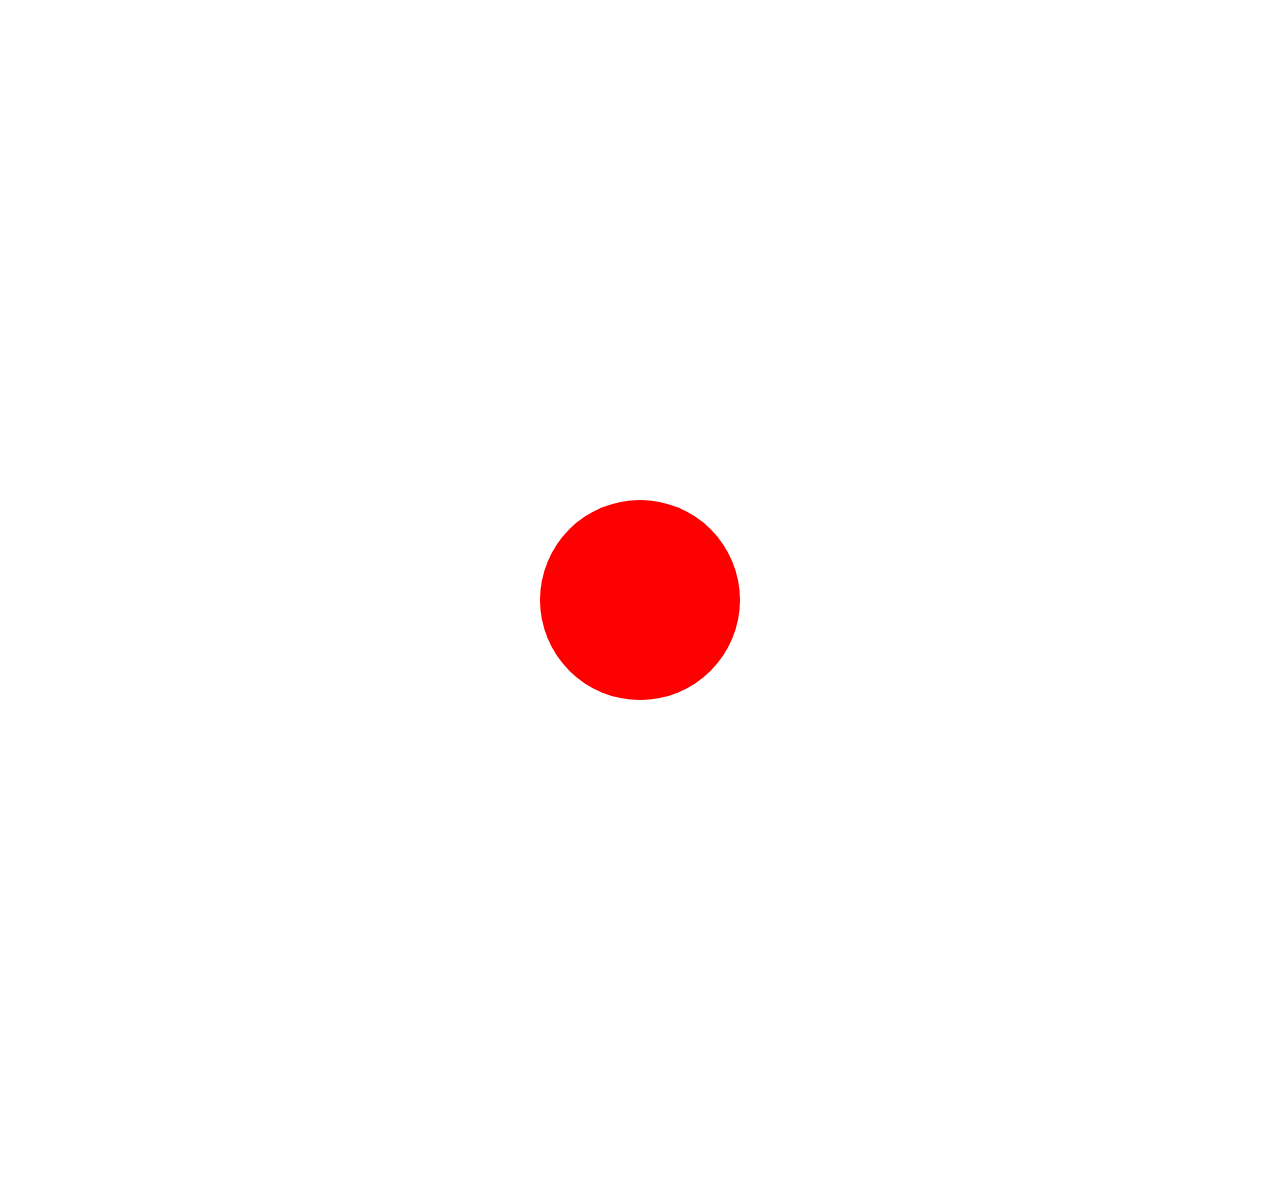
<file: D09-JAVASCRIPT-JQUERY/ex00/balloon.html>
<html>
    <head>
        <title>Balloon</title>
        <style>
        div #rond{
            width: 200px;
            height: 200px;
            background-color: red;
            border-radius: 50%;
            margin: 500px auto;
        }
        </style>
    </head>
    <script language="javascript">
        var balloon;
        var color = {0: '#FF0000', 1:'#008000', 2:'#0000FF'};
        var index = 0;
        var size=200;

        window.onload = function(){
            balloon = document.querySelector("#rond");
            balloon.addEventListener("click", onclick);
            balloon.addEventListener("mouseleave", onleave);
        }

        function onclick(){
            size += 10;
            if (size > 420){
                index = 0;
                size = 200;
            }
            index++;
            if (index > 2)
                index = 0;
            update_balloon();
        }

        function onleave(){
            if (size > 200)
                size -= 5;
            index--;
            if (index < 0)
                index = 2;
            update_balloon();
        }

        function update_balloon(){
            balloon.style.width = size + 'px';
            balloon.style.height = size + 'px';
            balloon.style.backgroundColor = color[index];
        }

    </script>
    <body>
        <div class="container">
            <div class="balloon" id="rond"></div>     
        </div>
    </body>
</html>
</file>
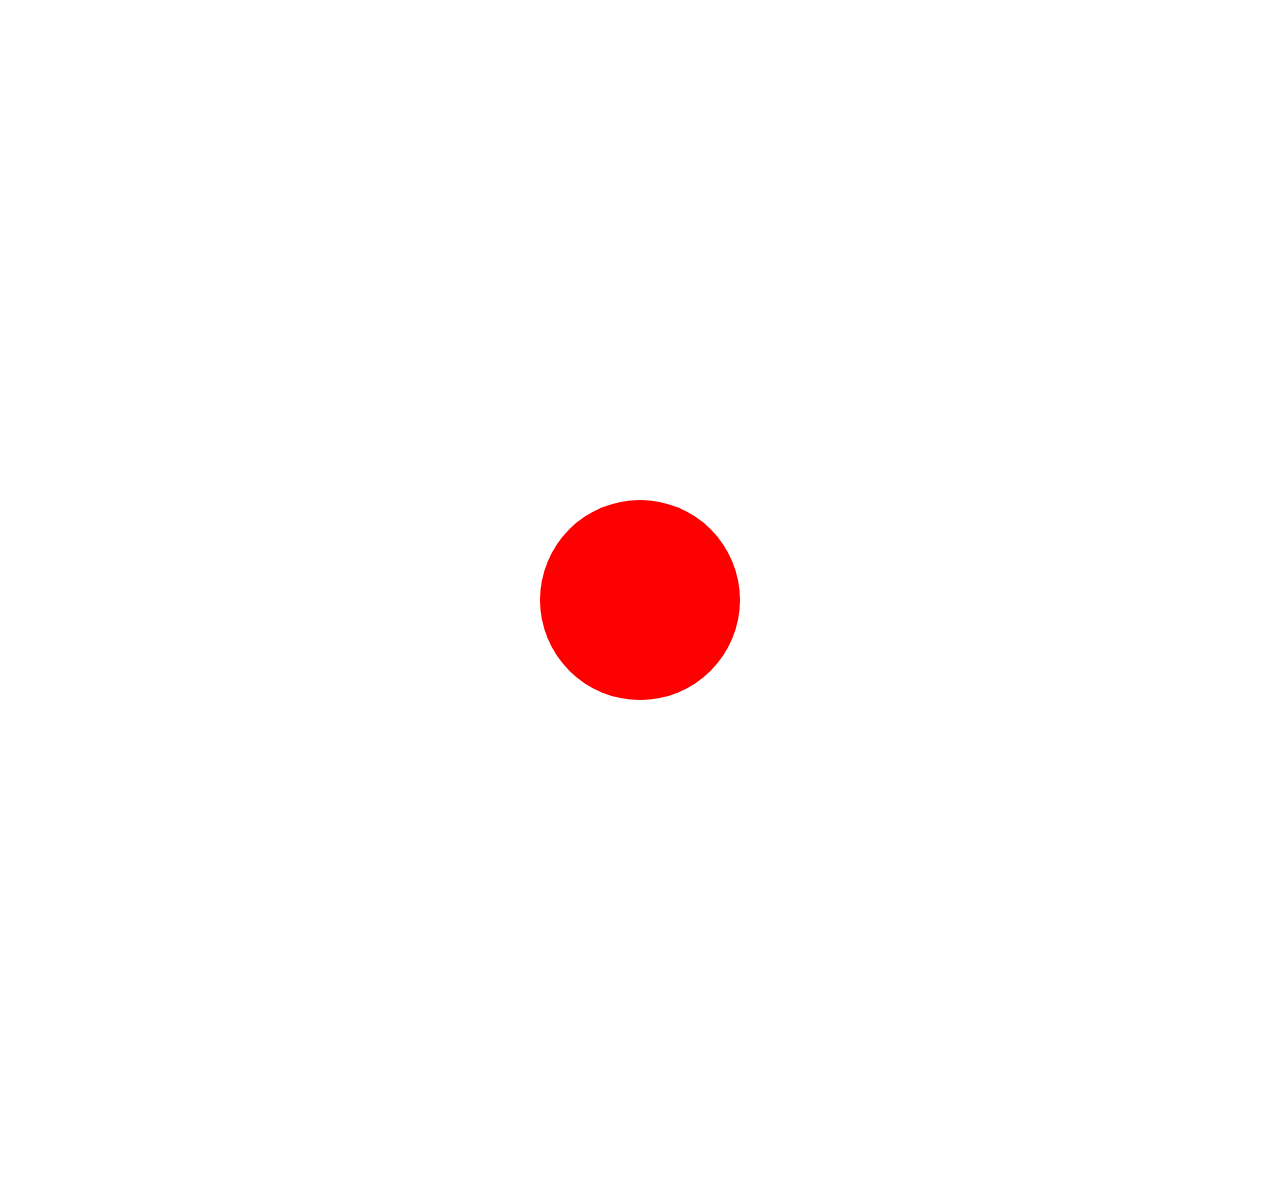
<file: D09-JAVASCRIPT-JQUERY/ex00bis/balloon.html>
<html>
    <head>
        <title>Balloon</title>
        <style>
        div.balloon{
            width: 200px;
            height: 200px;
            background-color: red;
            border-radius: 50%;
            margin: 500px auto;
        }
        </style>
    </head>
    <script src="https://ajax.googleapis.com/ajax/libs/jquery/3.3.1/jquery.min.js"></script>
    <script>
        var balloon;
        var color = {0: '#FF0000', 1:'#008000', 2:'#0000FF'};
        var index = 0;
        var size = 200;

        $(document).ready(function(){
			balloon = $('#rond');
			balloon.click(onclick);
			balloon.mouseleave(onleave);
        });
        
        function onclick(){
            size += 10;
            if (size > 420){
                index = 0;
                size = 200;
            }
            index++;
            if (index > 2)
                index = 0;
            update_balloon();
        }

        function onleave(){
            if (size > 200)
                size -= 5;
            index--;
            if (index < 0)
                index = 2;
            update_balloon();
        }

        function update_balloon(){
            balloon.css('width', size);
            balloon.css('height', size);
            balloon.css('backgroundColor', color[index]);
        }
    </script>
    <body>
        <div class="container">
            <div class="balloon" id="rond"></div>     
        </div>
    </body>
</html>
</file>
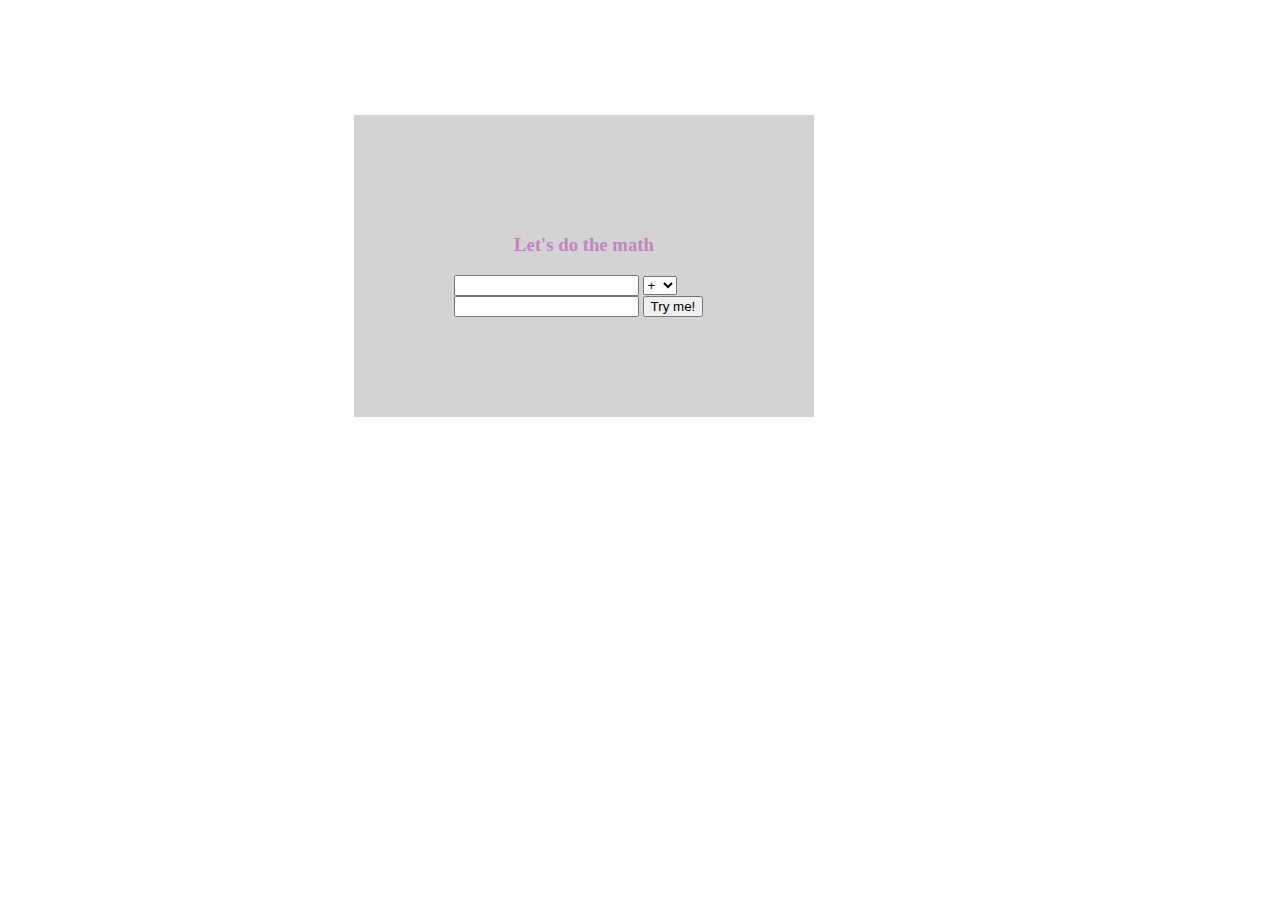
<file: D09-JAVASCRIPT-JQUERY/ex01/calc.html>
<html lang="en">
    <head>
        <title>Calculatrice</title>
        <meta charset="UTF-8">
        <style>
            div.container{
		        width: 90vw;
		        height: auto;
	        }
            h3{
                text-align: center;
                color: rgb(194, 131, 194);
            }
	        div.calc{       
		        margin: 10% 30% 30% 30%;
		        padding: 100px;
		        background-color: lightGrey;
                position: relative;
	        }
        </style>
        <script language="javascript">
        function checkVal(left, right){
            if (left >= 0 && right >= 0)
                return true;
            else
                return false;
        }

        function calculate(){
            event.preventDefault();
            var l = Number(left.value);
            var r = Number(right.value);
            if (!checkVal(l, r)){
                alert("Error :(");
                return ;
            }
            switch (operator.value){
                case "add":
                    answer(l + r);
                    break;
                case "sub":
                    answer(l - r);
                    break ;
                case "mult":
                    answer(l * r);
                    break ;
                case "div":
                    if (r == 0)
                        alert("It’s over 9000!");
                    else
                        answer(l / r);
                    break ;
                case "mod":
                    if (r == 0)
                        alert("It’s over 9000!");
                    else
                        answer(l % r);
                    break ;
            }
        }

        function sendAlert(){
            alert("Please, use me...");
        }

        function answer(res){
            alert(res);
            console.log(res);
        }

        window.onload = function(){
            var left = document.getElementById("left");
            var right = document.getElementById("right");
            var button = document.getElementById("button");
            var operator = document.getElementById("operator");
            button.addEventListener("click", calculate);
            window.setInterval(sendAlert, 30000);
        }
    </script>
    </head>
    <body>
        <div class="container">
            <div class="calc" id="calc">
                <h3>Let's do the math</h3>
                    <input type="text" id="left" value="">
                    <select id="operator">
                        <option value="add">+</option>
                        <option value="sub">-</option>
                        <option value="mult">*</option>
                        <option value="div">/</option>
                        <option value="mod">%</option>
                    </select>
                    <input type="text" id="right" value="">
                    <input type="button" id="button" value="Try me!">          
            </div>
        </div>
    </body>
</html>
</file>
<file: D00-HTML-CSS/ex02/doft.css>
body{
    background-color: rgb(71, 71, 71);
}
.wrapper{
    padding-top: 1%;
    height: 5vh;
    width: 70vw;
    position: relative;
    left: 12%;
    margin: 0;
}
header{
    background-color: #909090;
    padding-top: 1%;
    padding-bottom: 2%;
    height: 10vh;
    width: 75vw;
}
header img{
    padding-left: 1%;
    margin: 0;
    height: 12vh;
    width: 25vw;
    object-fit: contain;
}
.radius{
    border-radius: 10px;
}
.shadow{
    box-shadow: 10px 10px 10px black;
}
.top_right{
    float: right;
    position: relative;
    width: 18vw;
}
.loupe{
    width: 13vw;
    height: 15vh;
    padding-left: 13%;
}
.reload{
    float: right;
    height: 3vh;
    width: 1.5vw;
    padding-right: 5%;
}
.close{
    float: right;
    position: absolute;
    height: 3vh;
    width: 1.5vw;
    right: 5%;
    top: 55%;
}
.middle{
    margin-top: 2%;
    width: 100%;
    padding-left: 3%;
}
.left_column{
    background-color: #909090;
    width: 8vw;
    height: 40vh;
    position: absolute;
}
.arrow{
    width: 3vw;
    position: absolute;
    top: 3%;
    left: 25%;
}
.main{
    width: 3vw;
    position: absolute;
    top: 20%;
    left: 25%;
}
.oeil{
    width: 3vw;
    position: absolute;
    top: 40%;
    left: 25%;
    border: 2px solid red;
    border-radius: 5px;
}
.outil{
    width: 3vw;
    position: absolute;
    bottom: 25%;
    left: 25%;
}
.chat{
    width: 3vw;
    position: absolute;
    bottom: 5%;
    left: 25%;
}
.room{
    background-color: #909090;
    width: 50vw;
    height: 57vh;
    position: absolute;
    left: 18%;
    padding-top: 1%;
    padding-bottom: 1%;
}
.room img{
    margin: 0;
    width: 48vw;
    height: 54vh;
    position: absolute;
    bottom: 2%;
    left: 2%;
}
.room #ikea{
    position: absolute;
    top: 60%;
    left: 30%;
    width: 15%;
    height: 35%;
}
.room #apple{
    position: absolute;
    top: 55%;
    right: 3%;
    width: 20%;
    height: 30%;
}
.right_column{
    background-color: #909090;
    width: 8vw;
    height: 40vh;
    position: absolute;
    right: -5%;
}
.book{
    width: 4vw;
    position: absolute;
    top: 7%;
    left: 25%;
}
.towel{
    width: 4vw;
    position: absolute;
    top: 35%;
    left: 25%;
}
.brick{
    background: repeat url('ressources/brick.jpg');
    width: 70%;
    height: 20%;
    position: absolute;
    bottom: 28%;
    left: 15%;
}
.green_box{
    background-color: rgb(166,251,150);
    width: 35%;
    height: 220%;
    position: absolute;
    top: 70vh;
    font-family: Times;
    padding-left: 1em;
}
.green_box p{
    margin: 0;
    font-size: 1vw;
}
.bold{
    font-size: 2vw;
}
.shad{
    text-shadow: 4px 5px 5px red;
}
.italic{
    font-family: sans-serif;
    font-size: 1vh;
    font-style: italic;
}
.bar{
    width: 18vw;
}
.case{
    width: 4vw;
    border: medium none;
 }
</file>
<file: D00-HTML-CSS/ex03/responsive.css>
table
{
    width: 100%;
    height: 70%;
    border-collapse: collapse;
}
td, th
{
    text-align: center;
    position: relative;
    height: 10%;
    width: 2%;
}
h1{
    text-align: center;
    font-size: 2vw;
    color: white;
}
h2
{
    margin: 0;
    font-size: 1vw;
    overflow: hidden;
}
.num
{
    position: absolute;
    text-align: left;
    margin: 2%;
    bottom: 0;

}
.masse
{
    position: absolute;
    text-align: right;
    margin: 2%;
    top: 0;
    right: 0;
}
.no_border
{
    height: 10%;
    width: 10%;
    border: none;
}
td p
{
    font-size: 1vw;
    width: 100%;
    max-height: 100%;
    overflow: hidden;
}
.non_metal{
    background-color: #99ffcc;
    box-shadow: 0 0 5px #00994d;
}
.gaz_noble{
    background-color: #99ccff;
    box-shadow: 0 0 5px #0066ff;
}
.alcalin{
    background-color: #ff6666;
    box-shadow: 0 0 5px #990000;    
}
.terreux{
    background-color: #ffcc66;
    box-shadow: 0 0 5px #4d3300;
}
.lanthanide{
    background-color: #ffcccc;
    box-shadow:0 0 5px #ff4d4d;
}
.actinide{
    background-color: #ffccff;
    box-shadow:0 0 5px #cc00cc;
}
.transition{
    background-color: #ccff99;
    box-shadow:0 0 5px #264d00;
}
.poor{
    background-color: #dada60;
    box-shadow:0 0 5px #505039;
}
.metalloide{
    background-color: #7a9966;
    box-shadow:0 0 5px #293d3d;
}
.hallogene{
    background-color: #cccc00;
    box-shadow:0 0 5px #663d00;
}
.none{
    background-color: bisque;
    box-shadow: 0 0 5px grey; 
}
body{
    background-image: url(https://vignette.wikia.nocookie.net/yandere-simulator/images/f/f1/Galaxy-Background.jpg/revision/latest?cb=20161008081810);
}
</file>
